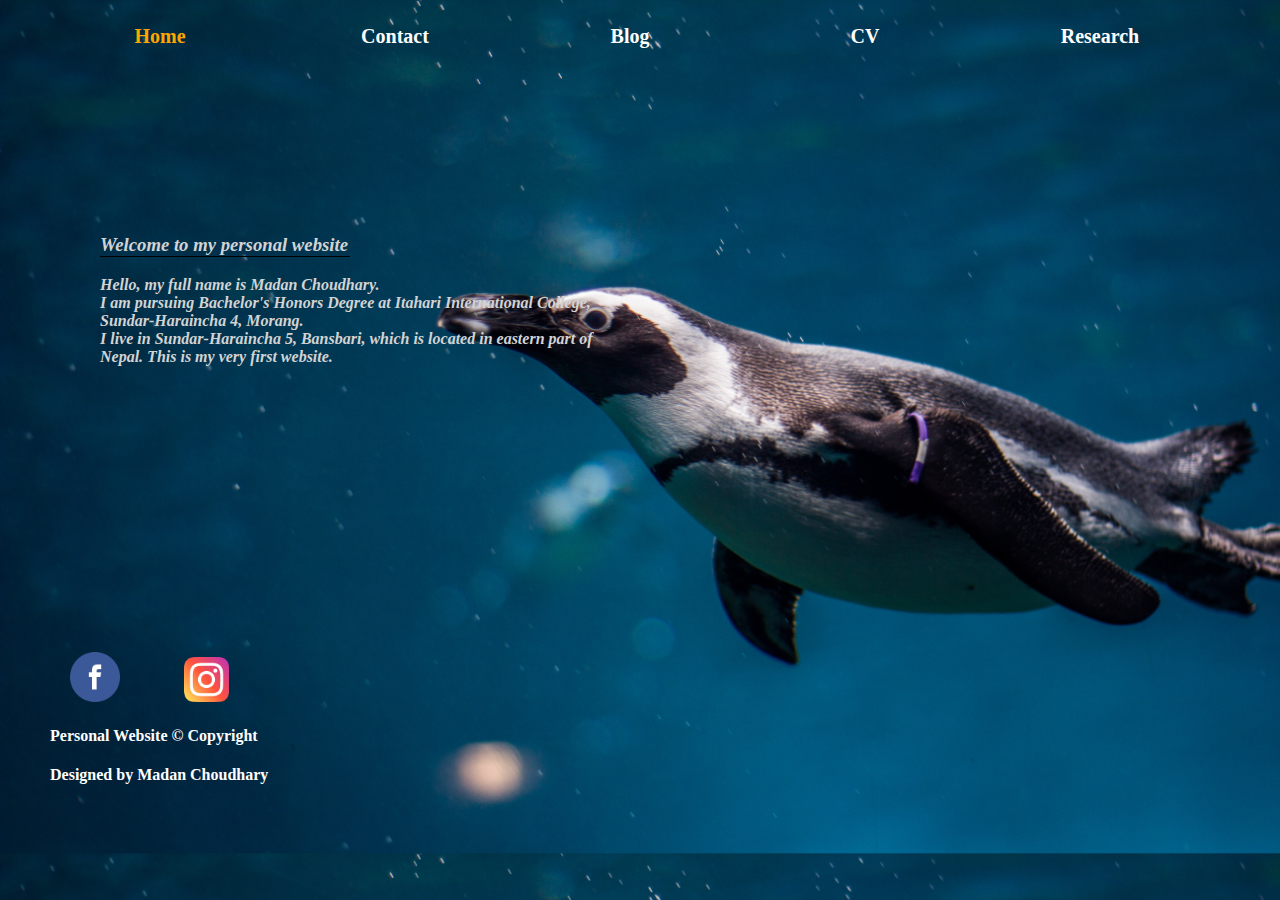
<file: Program/html/index.html>
<!DOCTYPE html>
	<html>
	<head>
		<title>portfolio</title>
		<meta charset="utf-8">
		<meta author="Madan Choudhary" Language="English">
		<link rel="stylesheet" type="text/css" href="../css/style.css">
		<style>
			footer h4{
				margin-left:50px;
				color:white;
			}
		</style>
	</head>
	<body class="bodyBackground">
		<ul style="color:black;">
			<li id="home">Home</li>
			<li><a href="contact.html">Contact</a></li>
			<li><a href="blog.html">Blog</a></li>
			<li><a href="cv.html">CV</a></li>
			<li><a href="research.html">Research</a></li>
		</ul>
		<br>
		<div style="margin-top:200px; margin-left:100px; background-color:transparent; width:500px; color:lightgray; font-weight:bold; font-style: italic;">
		<h3 style="border-bottom:1px solid black; width:250px;"><b>Welcome to my personal website</b></h3>
			<p>Hello, my full name is Madan Choudhary.<br>
			I am pursuing Bachelor's Honors Degree at Itahari International College, Sundar-Haraincha 4, Morang.<br>
			I live in Sundar-Haraincha 5, Bansbari, which is located in eastern part of Nepal. This is my very first website.		
			</p>
	</div>
	</body>
		<div>
	<footer>
		<a href="https://www.facebook.com/profile.php?id=100008348958170"><img src="../image/facebook.png" style="width:50px; margin-left:70px; margin-top:270px;"></a>
		<a href="https://www.instagram.com/m_a_don/?hl=en"><img src="../image/instagram.png" style="width:45px; margin-left:60px; margin-top:270px;"></a>
		<h4>Personal Website &copy; Copyright </h4>
		<h4>Designed by Madan Choudhary</h4>
	</footer>
		</div>
	</html>
</file>
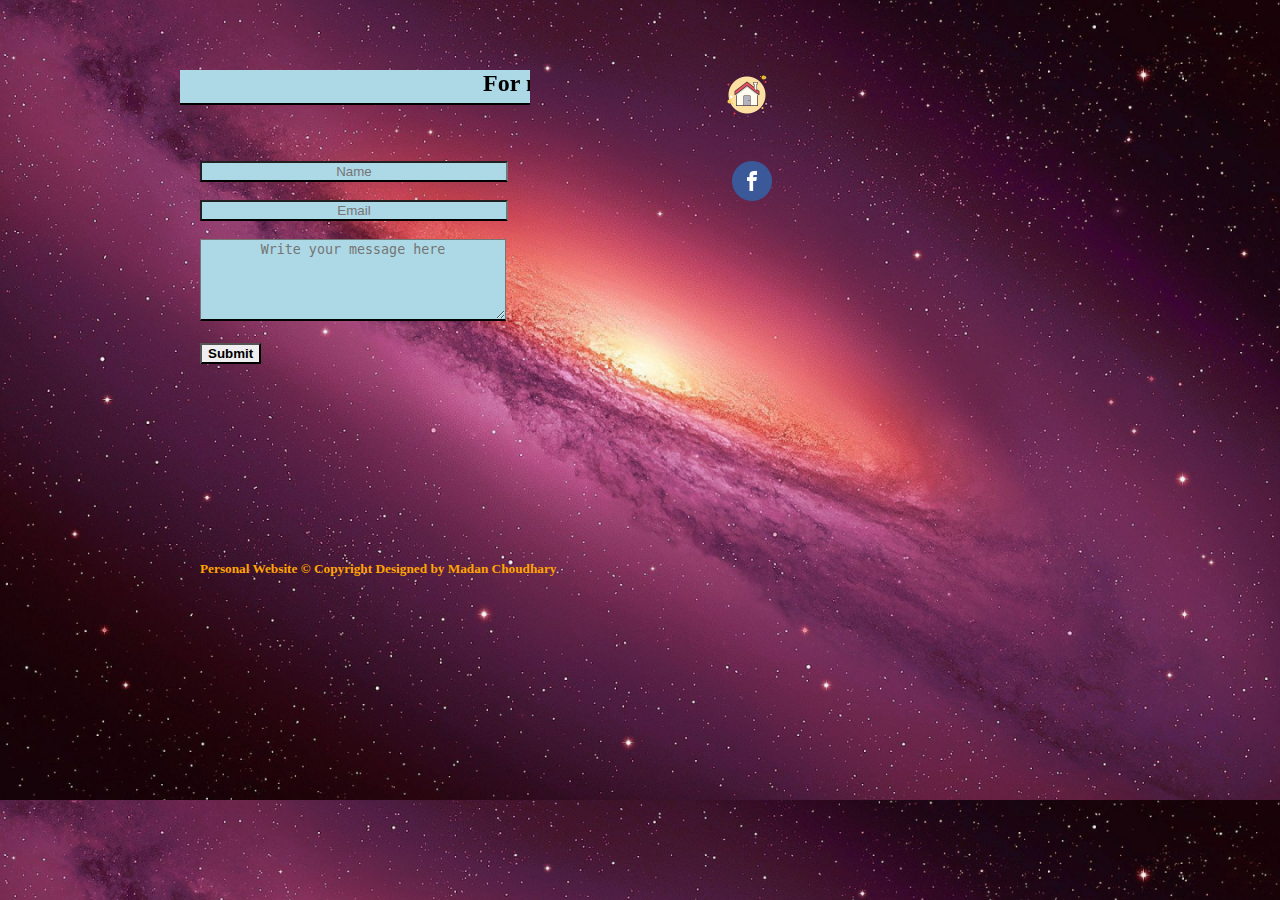
<file: Program/html/contact.html>
<!DOCTYPE html>
<html>
<head>
	<title>Contact</title>
	<meta charset="utf-8">
	<script type="text/javascript" src="../javascript/script.js"></script>
	<link rel="stylesheet" type="text/css" href="../css/style.css">
	<style>
		.body img{
			float:right;
			margin-right: 500px;
		}
	</style>
</head>
<body class="body">
	<div>
		<a href="index.html"><img src="../image/home-page.png" width="50px"></a>
	</div>
	<div>
		<h2 style="margin-left:180px; margin-top:70px; border-bottom:2px solid black; width:350px; color:black; background-color:lightblue;"><marquee>For more information contact me</marquee></h2><br><br>
	</div>
		<div class="form">
			<form>
				<input type="text" id="Name" placeholder="Name" style="color: black" size="50" class="formStyle" /><br><br>
				<input type="text" id="email" placeholder="Email" style="color: black" size="50" class="formStyle"/><br><br>
				<textarea id="message" rows="5" cols="5" placeholder="Write your message here" required style="color: black;" class="formStyle"></textarea>
			</form><br>
			<button type="button" onclick="Validation()">Submit</button>
		</div>
	<div>
		<a href ="https://www.facebook.com/profile.php?id=100008348958170"><img src="../image/facebook.png" width="40px" style="margin"></a>
	</div>
</body>
<footer style="margin-top:400px; color:white; margin-left:200px; color:orange;"><h5>Personal Website &copy; Copyright Designed by Madan Choudhary</h5></footer>
</html>
</file>
<file: Program/css/style.css>
*
.bodyBackground{
	background-image:url(../image/bck.jpg);
	margin:0px;
	padding:0px;
	background-size:cover;
	background-position:absolute;
	background-repeat:none;
}
ul{
	margin-left:0px;
	padding: 0px;
	list-style: none;
}
ul li{
	float:left;
	width:150px;
	height:40px;
	line-height: 40px;
	text-align: center;
	font-size:20px;
	font-weight: bold;
	color:white;
	margin-left:85px;
}
ul li:hover{
	background-color:green;
	color:white;
}
ul li a{
	text-decoration: none;
	color:white;
	display:block;

}
ul li a:hover{
	background-color: green;
	color:white;
}
ul li ul li{
	display:none;
	margin-left: 0px;
}
ul li:hover ul li{
	display:block;
}
footer button{
	margin-left: 70px;
	margin-top:400px;
	font-weight:bold;
}
.button button{
	color:red;
	margin-top: 70px;
	margin-left: 40px;
}
.body{
	background-image: url(../image/galaxy.jpg); 
	background-size: cover;
	background-position: absolute;
	margin-left: 0px;
	padding:0px;
	-webkit-background-size:cover;
}
.form{
	position:absolute;
	width:310px;
	margin-left: 200px;
	font-weight:bold;
	color:white;
}
.formStyle{
	width:300px;
	overflow:hidden;
	text-align:center;
	border-bottom: 2px solid black;
	background-color: lightblue;
}
.form button{
	border-bottom: 2px solid black;
	font-weight:bold;
}
.form button:hover{
	cursor:pointer;
}
#home{
	color:orange;
}
#home:hover{
	color:white;
}

.resume{
	background-image:url(pp2.jpeg);
	margin:0px;
	padding:0px;
	background-size: cover;
	background-repeat:none;
	}
.header{
	text-align:center;
	font-weight:bold;
	width:100%;
	height:40px;
	line-height: 40px;
	font-size:25px;
	text-transform: uppercase;
	background:green;
	color:white;
}
.pdetail{
	margin-left: 100px;
}
.pdetail h3{
	width:25%;
	border-bottom: 1px solid green;
}
.education{
	margin-left: 100px;
}
.education h3{
	width:25%;
	border-bottom: 1px solid green;
}

.skill{
	margin-left: 100px;
}
.skill h3{
	width:25%;
	border-bottom: 1px solid green;
}

.pdetail img{
	width:100px;
	height:100px;
	float:right;
	margin-right:800px;
}
</file>
